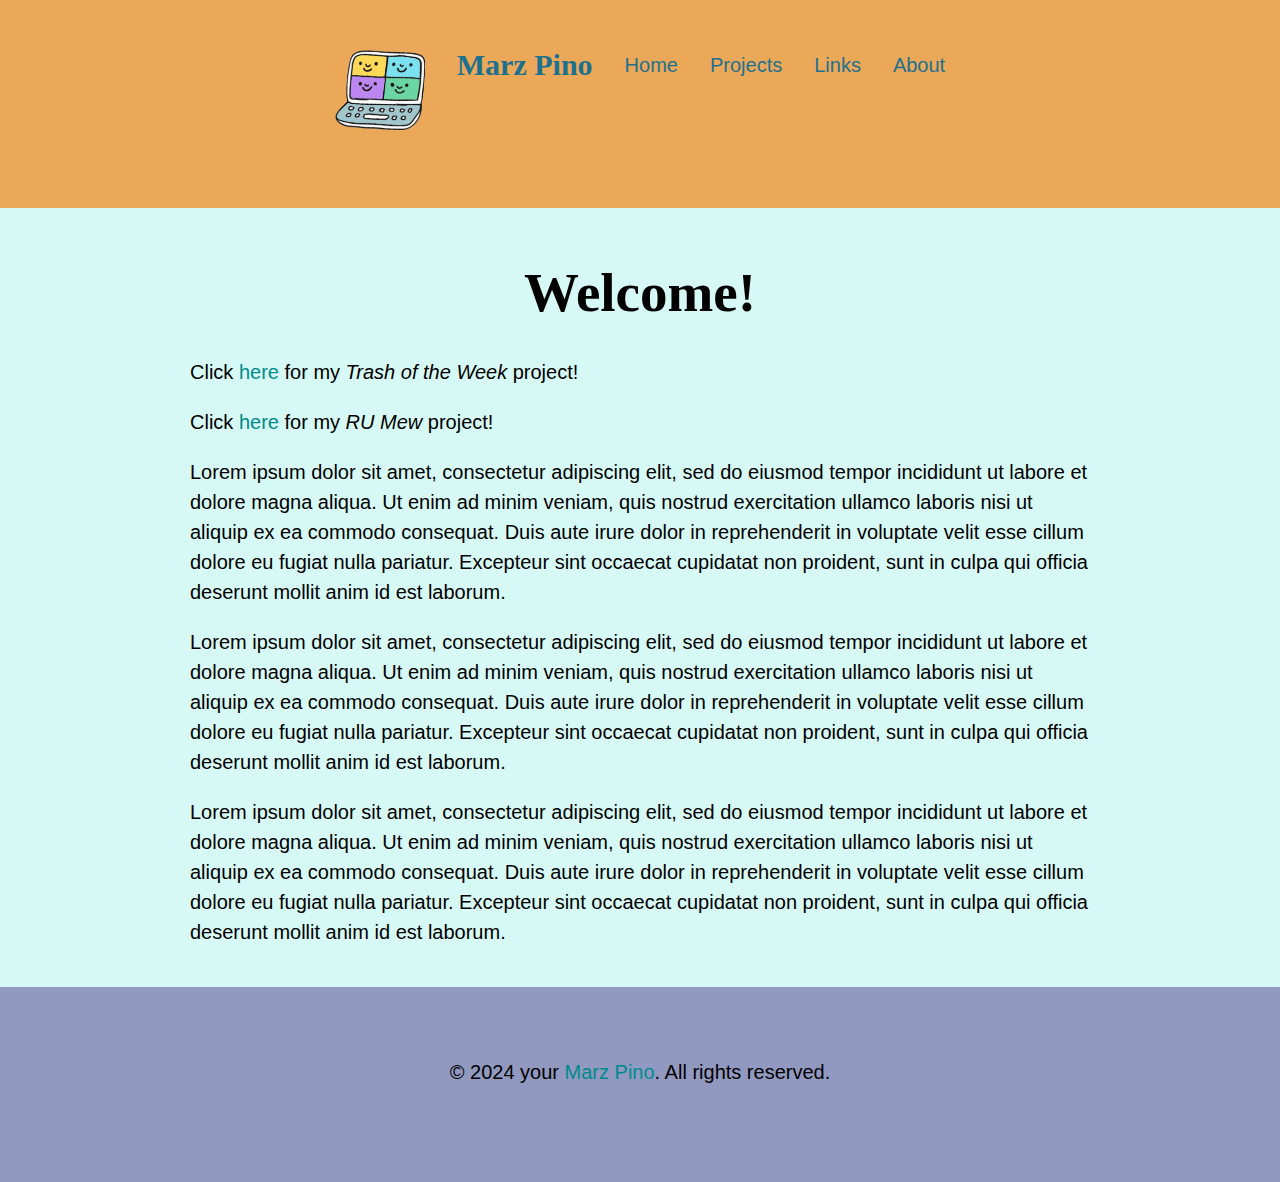
<file: index.html>
<!doctype html>
<!--INDEX FOR MARZ SITE-->
<html>
<head>
	<title>Home Page</title>

	<meta charset="utf-8">
	<meta http-equiv="X-UA-Compatible" content="IE=edge">
	<meta name="viewport" content="width=device-width, initial-scale=1.0">
	<link rel="stylesheet" href="style.css">
	<link rel="icon" type="image/x-icon" href="images/SVG/site-logo.svg">

</head>
	
<body>
	<header class="site-header">
		<nav class="site-nav flex">
			<img class="site-logo-image" src="images/SVG/site-logo.svg" height="80px" alt="site logo">
			
			<a href="./"><h2 class="inline">Marz Pino</h2></a>
			<a href="./">Home</a> 
			<a href="./projects">Projects</a> 
			<a href="./links">Links</a> 
			<a href="./about">About</a> 
		</nav>
	</header>
	
	<div class="wrapper">
		<main>
			<section></section><!--end of section-->
		
		<section>
			<h1 class="title aligncenter">Welcome!</h1>
			
			<p>
				Click <a href="./twp/index" target="_blank">here</a> for my <em>Trash of the Week</em> project!
			</p>
			
			<p>
				Click <a href="./rumew/index" target="_blank">here</a> for my <em>RU Mew</em> project!
			</p>
			<p>
				Lorem ipsum dolor sit amet, consectetur adipiscing elit, sed do eiusmod tempor incididunt ut labore et dolore magna aliqua. Ut enim ad minim veniam, quis nostrud exercitation ullamco laboris nisi ut aliquip ex ea commodo consequat. Duis aute irure dolor in reprehenderit in voluptate velit esse cillum dolore eu fugiat nulla pariatur. Excepteur sint occaecat cupidatat non proident, sunt in culpa qui officia deserunt mollit anim id est laborum.
			</p>
			<p>
				Lorem ipsum dolor sit amet, consectetur adipiscing elit, sed do eiusmod tempor incididunt ut labore et dolore magna aliqua. Ut enim ad minim veniam, quis nostrud exercitation ullamco laboris nisi ut aliquip ex ea commodo consequat. Duis aute irure dolor in reprehenderit in voluptate velit esse cillum dolore eu fugiat nulla pariatur. Excepteur sint occaecat cupidatat non proident, sunt in culpa qui officia deserunt mollit anim id est laborum.
			</p>
			<p>
				Lorem ipsum dolor sit amet, consectetur adipiscing elit, sed do eiusmod tempor incididunt ut labore et dolore magna aliqua. Ut enim ad minim veniam, quis nostrud exercitation ullamco laboris nisi ut aliquip ex ea commodo consequat. Duis aute irure dolor in reprehenderit in voluptate velit esse cillum dolore eu fugiat nulla pariatur. Excepteur sint occaecat cupidatat non proident, sunt in culpa qui officia deserunt mollit anim id est laborum.
			</p>
		</section><!--end of section-->
		<section>
		</section><!---->
			
		</main>
		
	</div><!--wrapper ends-->
	
	<footer>
		<p>&copy; 2024 your <a href="https://m8rzz7.github.io/" target="_blank">Marz Pino</a>. All rights reserved.</p>
	</footer>
</body>
</html>
</file>
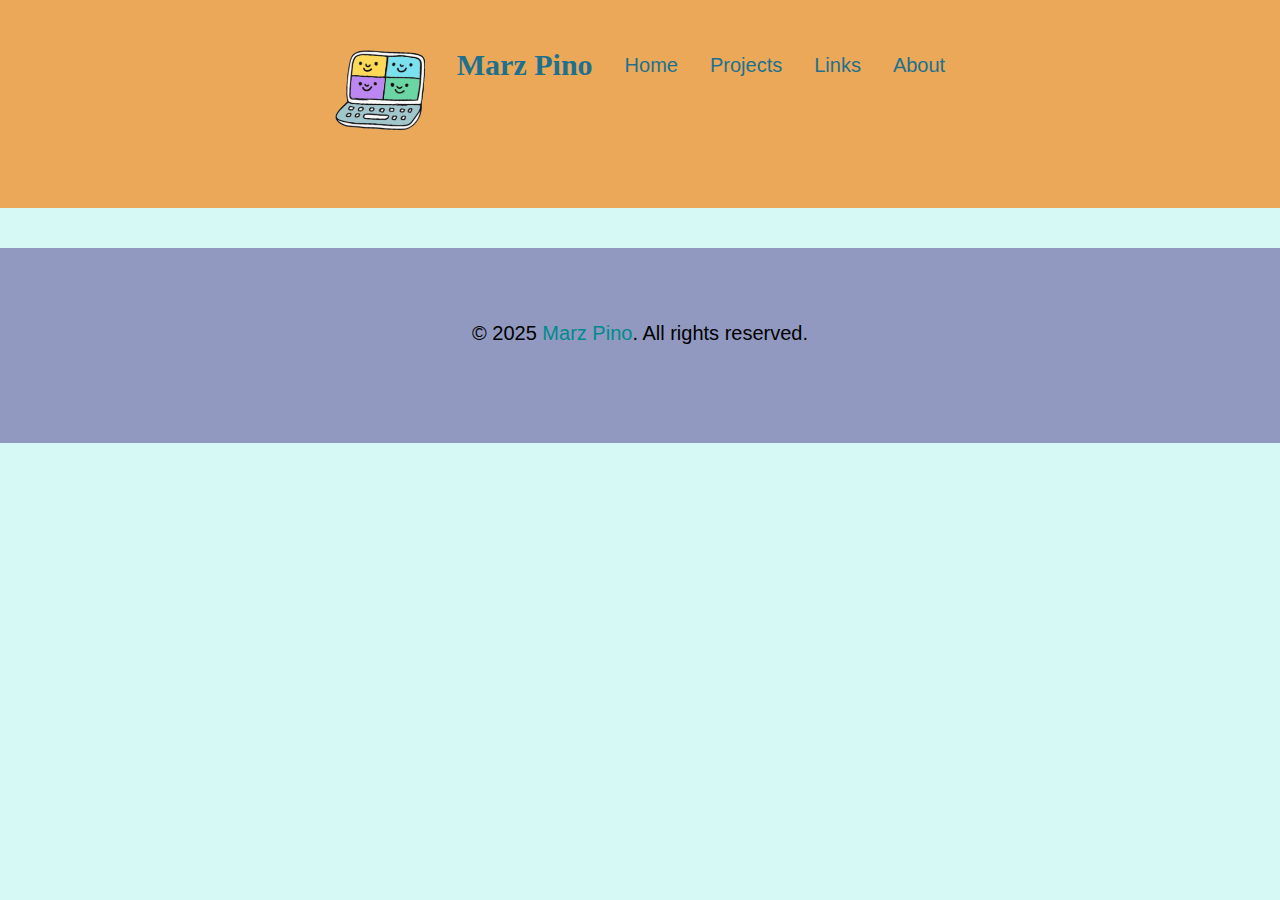
<file: links.html>
<!doctype html>
<!--Links FOR MARZ SITE-->
<html>
<head>
	<title>Links</title>

	<meta charset="utf-8">
	<meta http-equiv="X-UA-Compatible" content="IE=edge">
	<meta name="viewport" content="width=device-width, initial-scale=1.0">
	<link rel="stylesheet" href="style.css">
	<link rel="icon" type="image/x-icon" href="images/SVG/site-logo.svg">

</head>
	
<body>
	<header class="site-header">
		<nav class="site-nav flex">
			<img class="site-logo-image" src="images/SVG/site-logo.svg" height="80px" alt="site logo">
			
			<a href="./"><h2 class="inline">Marz Pino</h2></a>
			<a href="./">Home</a> 
			<a href="./projects">Projects</a> 
			<a href="./links">Links</a> 
			<a href="./about">About</a> 
		</nav>
	</header>
	
	<div class="wrapper">
		<main>
			
		</main>
		
	</div><!--wrapper ends-->
	
	<footer>
		<p>&copy; 2025 <a href="https://m8rzz7.github.io/" target="_blank">Marz Pino</a>. All rights reserved.</p>
	</footer>
</body>
</html>
</file>
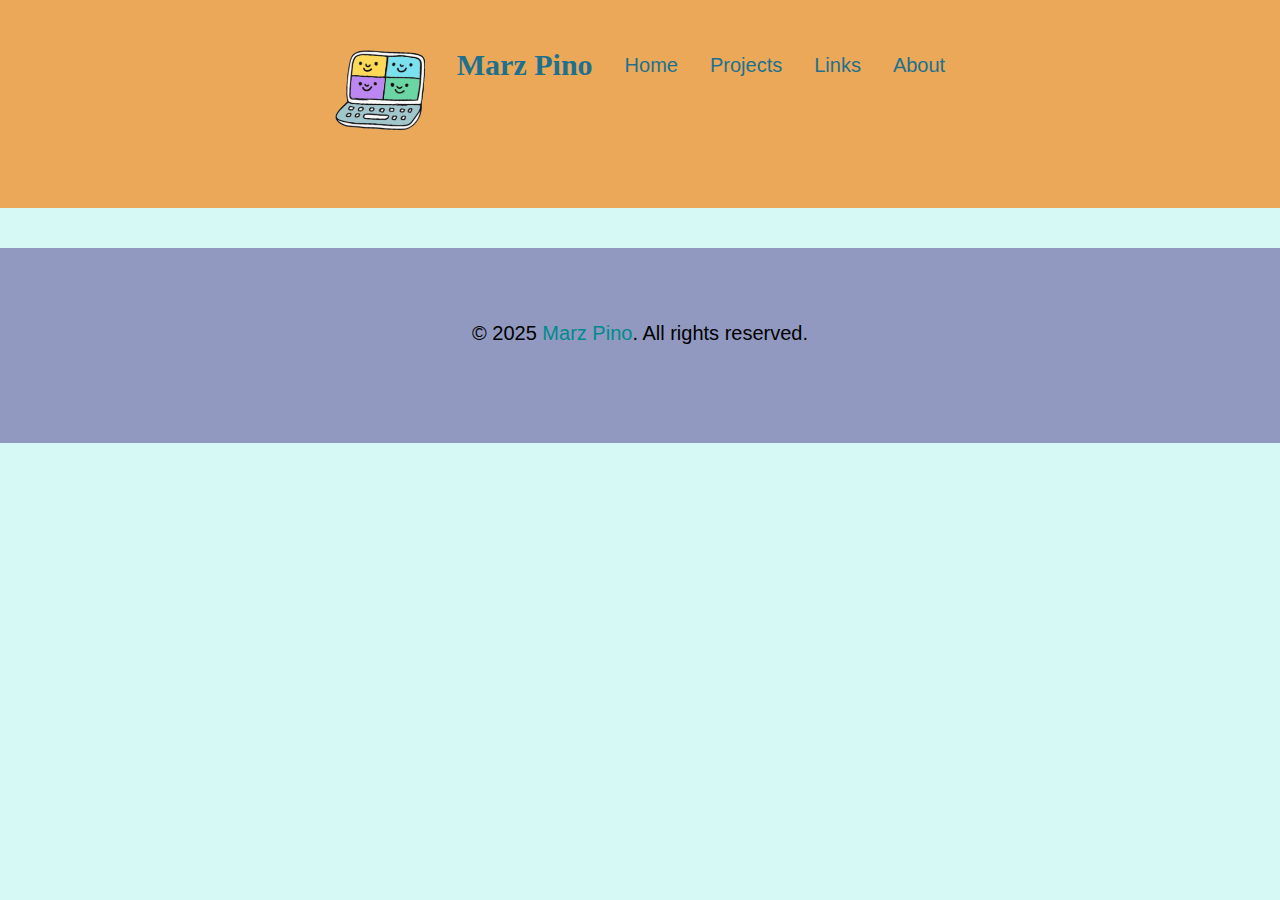
<file: projects.html>
<!doctype html>
<!--PROJECTS FOR MARZ SITE-->
<html>
<head>
	<title>Projects</title>

	<meta charset="utf-8">
	<meta http-equiv="X-UA-Compatible" content="IE=edge">
	<meta name="viewport" content="width=device-width, initial-scale=1.0">
	<link rel="stylesheet" href="style.css">
	<link rel="icon" type="image/x-icon" href="images/SVG/site-logo.svg">

</head>
	
<body>
	<header class="site-header">
		<nav class="site-nav flex">
			<img class="site-logo-image" src="images/SVG/site-logo.svg" height="80px" alt="site logo">
			
			<a href="./"><h2 class="inline">Marz Pino</h2></a>
			<a href="./">Home</a> 
			<a href="./projects">Projects</a> 
			<a href="./links">Links</a> 
			<a href="./about">About</a> 
		</nav>
	</header>
	
	<div class="wrapper">
		<main>
			
		</main>
		
	</div><!--wrapper ends-->
	
	<footer>
		<p>&copy; 2025 <a href="https://m8rzz7.github.io/" target="_blank">Marz Pino</a>. All rights reserved.</p>
	</footer>
</body>
</html>
</file>
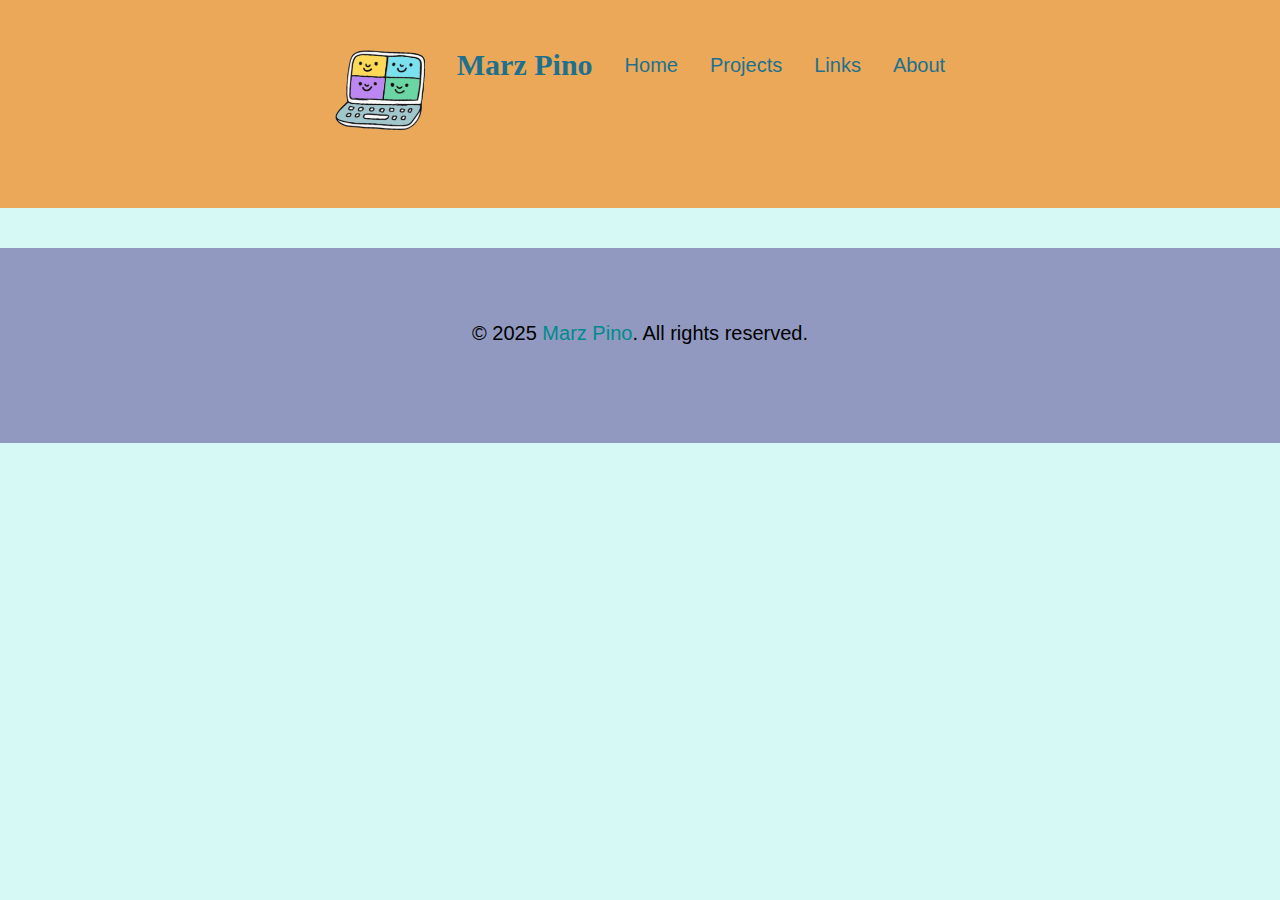
<file: shell.html>
<!doctype html>
<!--SHELL HTML FOR MARZ SITE-->
<html>
<head>
	<title></title>

	<meta charset="utf-8">
	<meta http-equiv="X-UA-Compatible" content="IE=edge">
	<meta name="viewport" content="width=device-width, initial-scale=1.0">
	<link rel="stylesheet" href="style.css">
	<link rel="icon" type="image/x-icon" href="images/SVG/site-logo.svg">

</head>
	
<body>
	<header class="site-header">
		<nav class="site-nav flex">
			<img class="site-logo-image" src="images/SVG/site-logo.svg" height="80px" alt="site logo">
			
			<a href="./"><h2 class="inline">Marz Pino</h2></a>
			<a href="./">Home</a> 
			<a href="./projects">Projects</a> 
			<a href="./links">Links</a> 
			<a href="./about">About</a> 
		</nav>
	</header>
	
	<div class="wrapper">
		<main>
			
		</main>
		
	</div><!--wrapper ends-->
	
	<footer>
		<p>&copy; 2025 <a href="https://m8rzz7.github.io/" target="_blank">Marz Pino</a>. All rights reserved.</p>
	</footer>
</body>
</html>
</file>
<file: style.css>
@charset "utf-8";
/* CSS Document */
/*MARZ SITE CSS*/
*{}

body {
	margin: 0;
    padding: 0;
	background: #d7f9f5;
	font-family: "Gill Sans", "Gill Sans MT", "Myriad Pro", "DejaVu Sans Condensed", Helvetica, Arial, "sans-serif";
	font-size: 20px;
	line-height: 150%;
}
div{
	word-wrap: break-word;
}
.wrapper{
	max-width: 900px;
	width: 75%;   
    margin-left: auto;
    margin-right: auto;
	padding: 20px 40px;
	overflow: auto;
}
.welcome {
	display: block;
	margin-bottom: 0;
	margin-top: 0;
	min-height: 200px;
	padding: 10px 0px;
	background-image: url("images/animal-dance.JPG");
	/*padding-top: 50px;*/
	font-size: 125px;
	text-align: center;
	font-variant-caps: all-small-caps;
	font-style: oblique;
	color: #221b2b;
	line-height: 100%
}

/*lead*/
.lead{
	height: 435px;
	width: inherit;
	background-image: url("images/"); /* ADD IMAGE */
	background-repeat: no-repeat;
	background-size: 85%;
	position: relative;
	margin-bottom: 0px;
}
.primary-statement{
	font-size: 50px;
	position: absolute;
	left: 30px;
	top: 240px;
}
.secondary{
	font-size: 25px;
	position: relative;
}
.lead-display{
	justify-content: center;
	position: relative;
}
.spacing{
	margin-top: 30px;
	padding: 10px 120px 0px;
}

/* site header */
.site-header{
	background-color:#EBA858;
	width: 100%;
	padding-top: 50px;
	padding-bottom: 75px;
	display: flex;
	alignment-baseline: center;
}
header h1 {
	font-size: 40px;
}

/* footer */
footer{
	background-color: #9199C1;
	display: flex;
	margin-bottom: 0;
	align-content: space-around;
	justify-content: center;
	padding: 50px 25px 75px;
}

/* headers */
h1, h2, h3, h4, h5, h6{
	font-family: "Franklin Gothic Bold", "Arial Black", "sans-serif";
}
h1 {
	text-align: center;	
	font-size: 55px;
	line-height: 100%
}
.subtitle{
	font-size: 28px;
	font-style: italic;
}

/*navigation*/
nav{
	text-align: center;
	padding-bottom: 3px;
	align-content: center;
}

/*site navigation*/
.site-nav{
	font-display: auto;
	width: 100%;
}
.site-nav h2{
	margin: 0;
	padding: 0;
}
.site-nav a, .page-nav a, footer a{
	text-decoration: none;
}
.site-nav a:visited, .site-nav a:link{
	 color:#1E718E;
}
.site-nav a:hover{
	 color: hotpink;
}
.site-nav a:active{
	 color: aquamarine;
}

/*showcase*/
.showcase {

}
.showcase-container{
	display: flex;
	flex-flow: wrap;
    flex-direction: row;
    align-content: space-around;
    column-gap: 32px;
	vertical-align: baseline;
}
.showcase-item{
	display: run-in;
}

/* about css */
.profile-group h2{
	margin-bottom: 0;
}
.profile-cotainer {
	display: grid;
	grid-template-columns: 1fr 2fr;
	gap: 2rem 4rem; /*2rem between rows, 4rem between cols*/
	align-items: center;
}

/* review CSS */
.rev-title{
	font-size: 40px;
}
.date{
	font-style: italic;
	color:#2E2E2E;
	font-size: 20px;
}

/* paragraphs CSS */
p{
	font-size: 20px;
}
p img { /*image within a paragraph*/
	padding: 0; 
	max-width: 100%; 
}
p.caption{
	font-size: 16px;
	font-weight: 900;
	margin-top: 5px;
	padding: 0;
	line-height: 50%;
	text-align: center;
}

/* links CSS */
a {
	text-decoration: none;
}
a:link {
  color:darkcyan;
}
a:visited {
  color: #004D4D;
}
a:hover {
  color: hotpink;
}
a:active {
  color:aquamarine;
}

/* flex CSS */
.flex {
	display: flex;
	flex-flow: wrap;
    flex-direction: row;
    justify-content: center;
    align-content: space-around;
    column-gap: 32px;
	vertical-align:text-bottom;
}
@media (max-width: 800px) {
  .flex {
    flex-direction: column;
  }
}

/* image CSS */
img.alignright { 
	padding: 4px; 
	margin: 0 0 2px 7px; 
	display: inline; 
}
img.alignleft { 
	padding: 4px; 
	margin: 0 7px 2px 0; 
	display: inline; 
}
img.aligncenter { 
	display:inline;
	margin-left: auto; 		
	margin-right: auto; 
}

/* alignment */
.inline {
	display: inline;
}
.center {
	justify-content: center;
    align-content: space-around;
	text-align: center;
}
.alignright { 
	float: right; 
	padding-left: 10px;
}
.alignleft { 
	float: left; 
	padding-right: 10px;
}
.aligncenter { 
	display: block; 
	margin-left: auto; 
	margin-right: auto; 
}
.gallery{ 
	text-align: center; 
	margin:50px auto;
}	

/* gallery grid CSS */
.gallery-grid {
	display: grid;
	grid-template-columns: auto auto auto;
	grid-row-gap: 20px ;
	justify-items: center;
	align-items: start;
	justify-content: space-between;
}
.gallery-item {
	width: 250px; /*should match the width of your images + width of border (if any) */
	text-align: center;
}           
.gallery-item p {
	margin: .25em 0;
	line-height: 135%;
	text-align: center;
}

/* figure CSS */
figure{
	display: inline-block;
}
figurecaption {
	display: block;
	overflow-wrap: break-word;	
}
</file>
